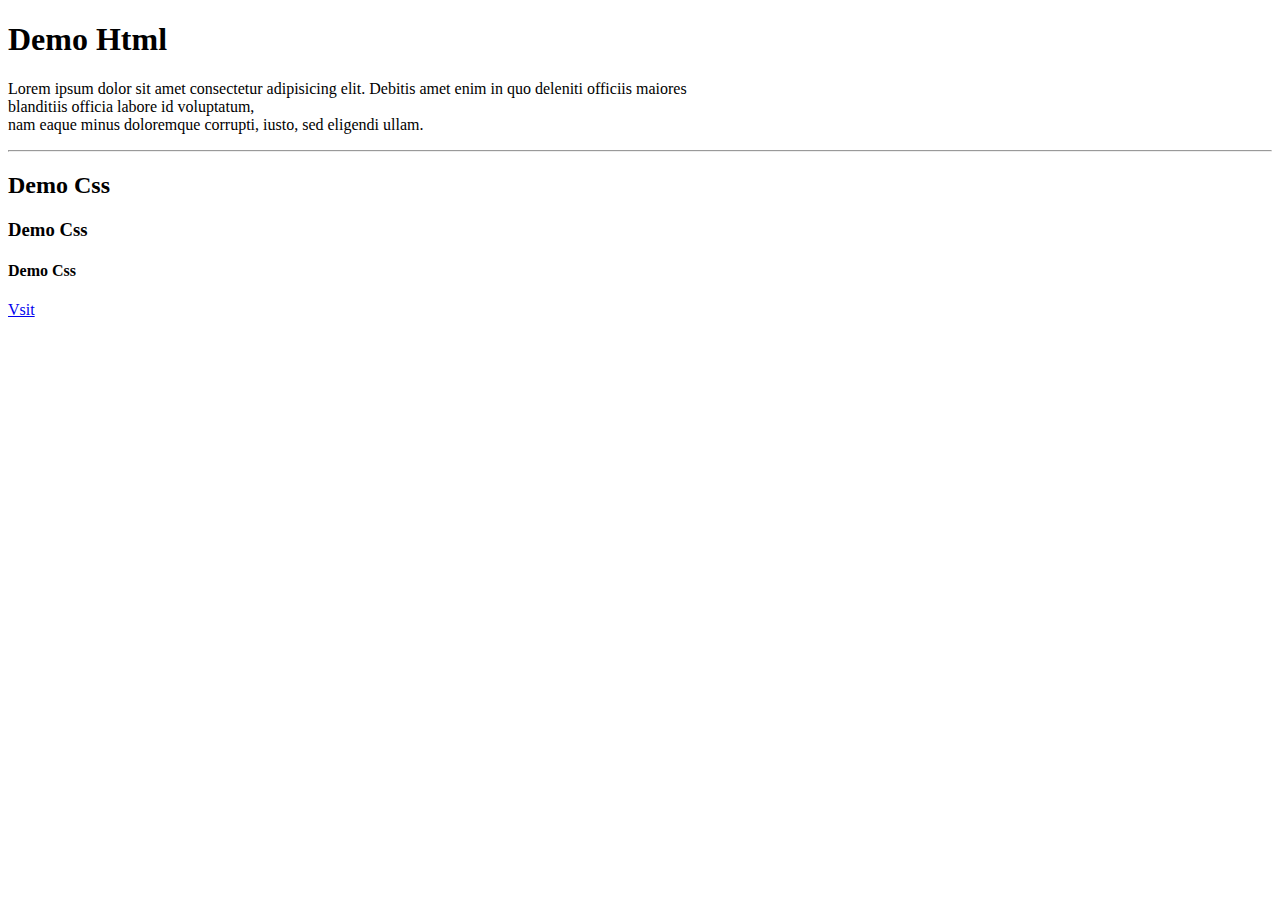
<file: index.html>
<!DOCTYPE html>
<html lang="en">

<head>
    <meta charset="UTF-8">
    <meta http-equiv="X-UA-Compatible" content="IE=edge">
    <meta name="viewport" content="width=device-width, initial-scale=1.0">
    <title>Rizwan</title>
</head>

<body>
    <h1>Demo Html</h1>
    <!-- <img src="./images/download.png" alt=""> -->

    <p>Lorem ipsum dolor sit amet consectetur adipisicing elit.
        Debitis amet enim in quo deleniti officiis maiores <br>
        blanditiis officia labore id voluptatum,<br> nam eaque minus doloremque corrupti, iusto, sed eligendi ullam.</p>
    <hr>
    <h2>Demo Css</h2>
    <h3>Demo Css</h3>
    <h4>Demo Css</h4>

    <a href="http://www.codekul.com/">Vsit</a>


</body>

</html>
</file>
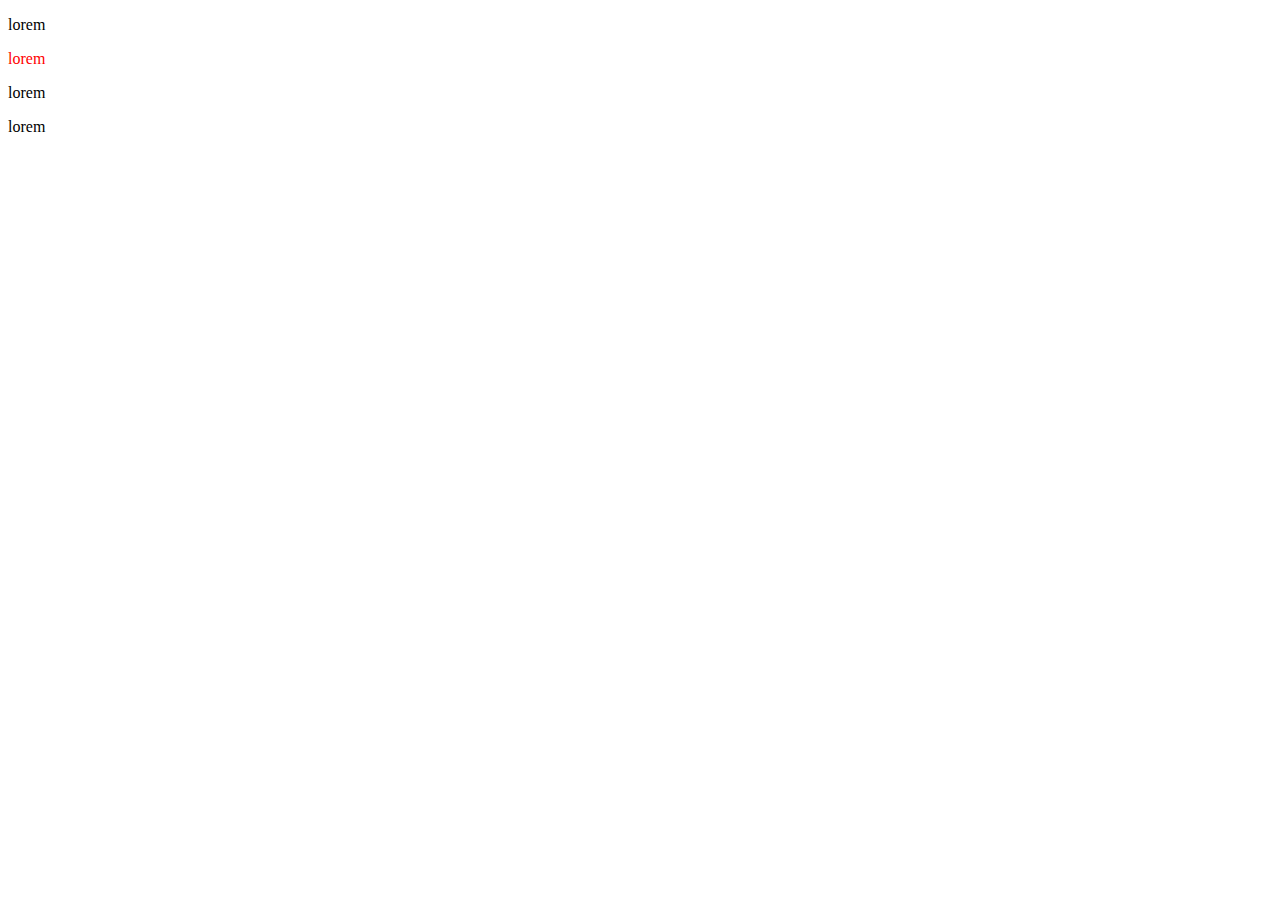
<file: block.html>
<!DOCTYPE html>
<html lang="en">
<head>
    <meta charset="UTF-8">
    <meta http-equiv="X-UA-Compatible" content="IE=edge">
    <meta name="viewport" content="width=device-width, initial-scale=1.0">
    <title>Document</title>
</head>
<style>
.p2{
    color: red;
}

</style>
<body>
    <p>lorem</p>
    <p class="p2">lorem</p>
    <p>lorem</p>
    <p>lorem</p>
</body>
</html>
</file>
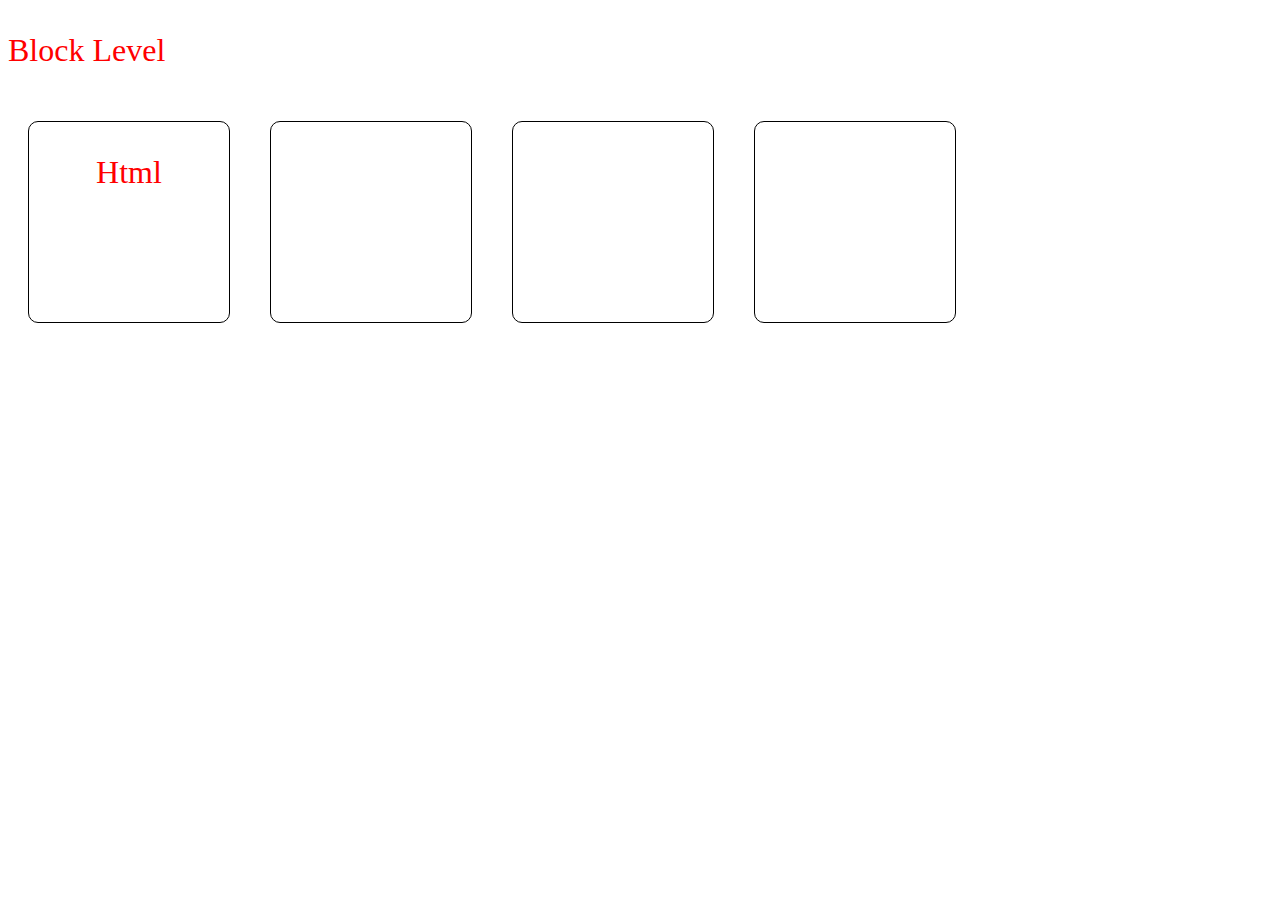
<file: block2.html>
<!DOCTYPE html>
<html lang="en">

<head>
    <meta charset="UTF-8">
    <meta http-equiv="X-UA-Compatible" content="IE=edge">
    <meta name="viewport" content="width=device-width, initial-scale=1.0">
    <title>Document</title>
    <link rel="stylesheet" href="block2.css">

</head>

<body>
    <p>Block Level</p>

    <div class="container">
        <div class="card1">
            <p>Html</p>
        </div>
        <div class="card1"></div>
        <div class="card1"></div>
        <div class="card1"></div>




    </div>
    



</body>

</html>
</file>
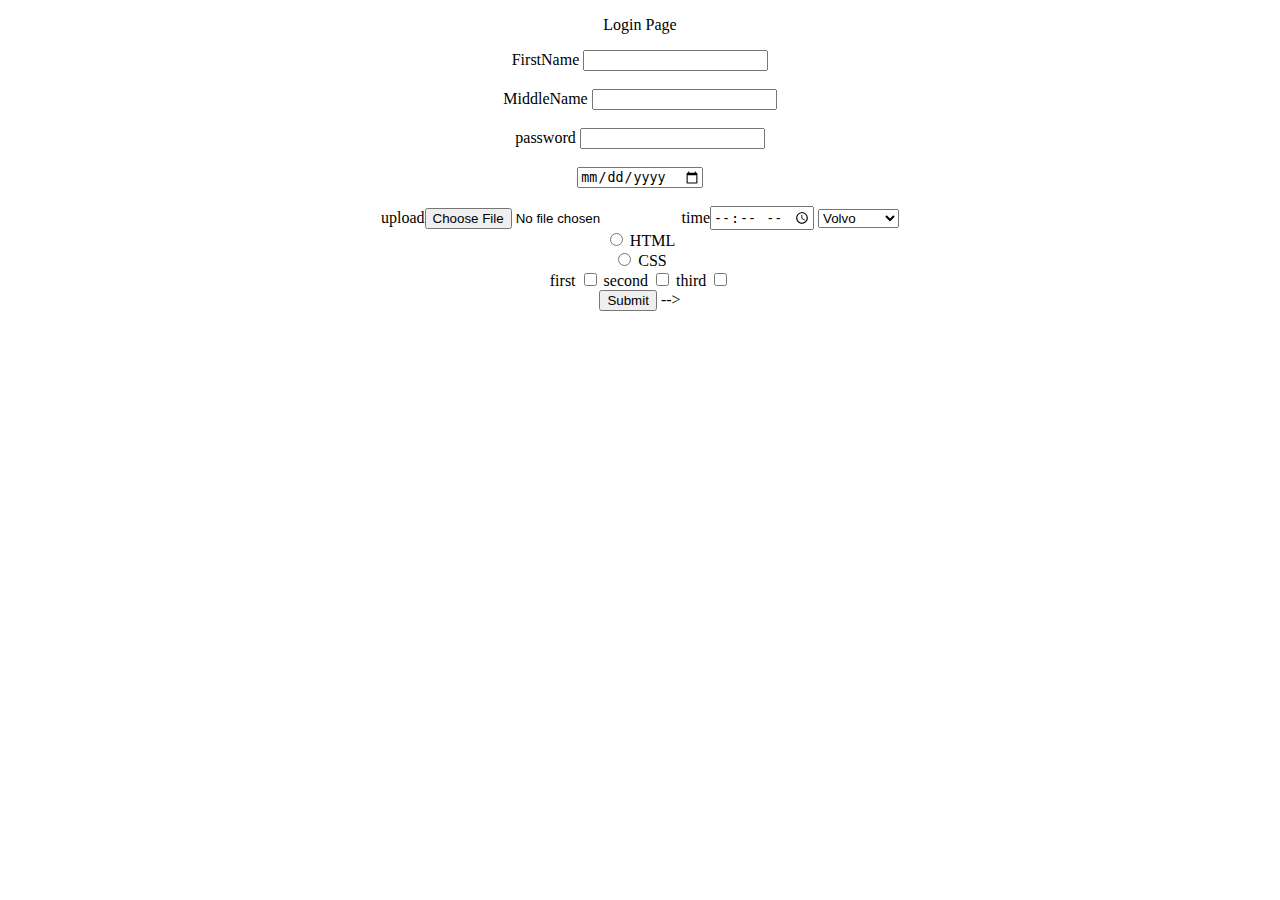
<file: form.html>
<!DOCTYPE html>
<html lang="en">

<head>
    <meta charset="UTF-8">
    <meta http-equiv="X-UA-Compatible" content="IE=edge">
    <meta name="viewport" content="width=device-width, initial-scale=1.0">
    <title>Document</title>
</head>

<body>
    <center>

        <form>
            <p>Login Page</p>

            <label for="">FirstName</label>
            <input type="text">
            <br>
            <br>
            <label for="">MiddleName</label>
            <input type="text">
            <br>
            <br>
            password <input type="password" name="" id="">
            <br>
            <br>
            <input type="date" name="" id="">
            <br>
            <br>
            upload<input type="file">
            time<input type="time">

            <select>
                <option value="volvoo">Volvo</option>
                <option value="saabb">Saab</option>
                <option value="mercedess">Mercedes</option>
                <option value="audii">Audi</option>
            </select><br>


            <input type="radio" id="html" name="fav_language" value="HTML">
            <label for="html">HTML</label><br>
            <input type="radio" id="css" name="fav_language" value="CSS">
            <label for="css">CSS</label><br>

            first <input type="checkbox" name="vehicle1" value="dkdfdjf">

            second <input type="checkbox" name="vehicle2" value="Car">

            third <input type="checkbox" name="vehicle3" value="Boat">


            <br>
            <button>Submit</button> -->



        </form>
    </center>

</body>

</html>
</file>
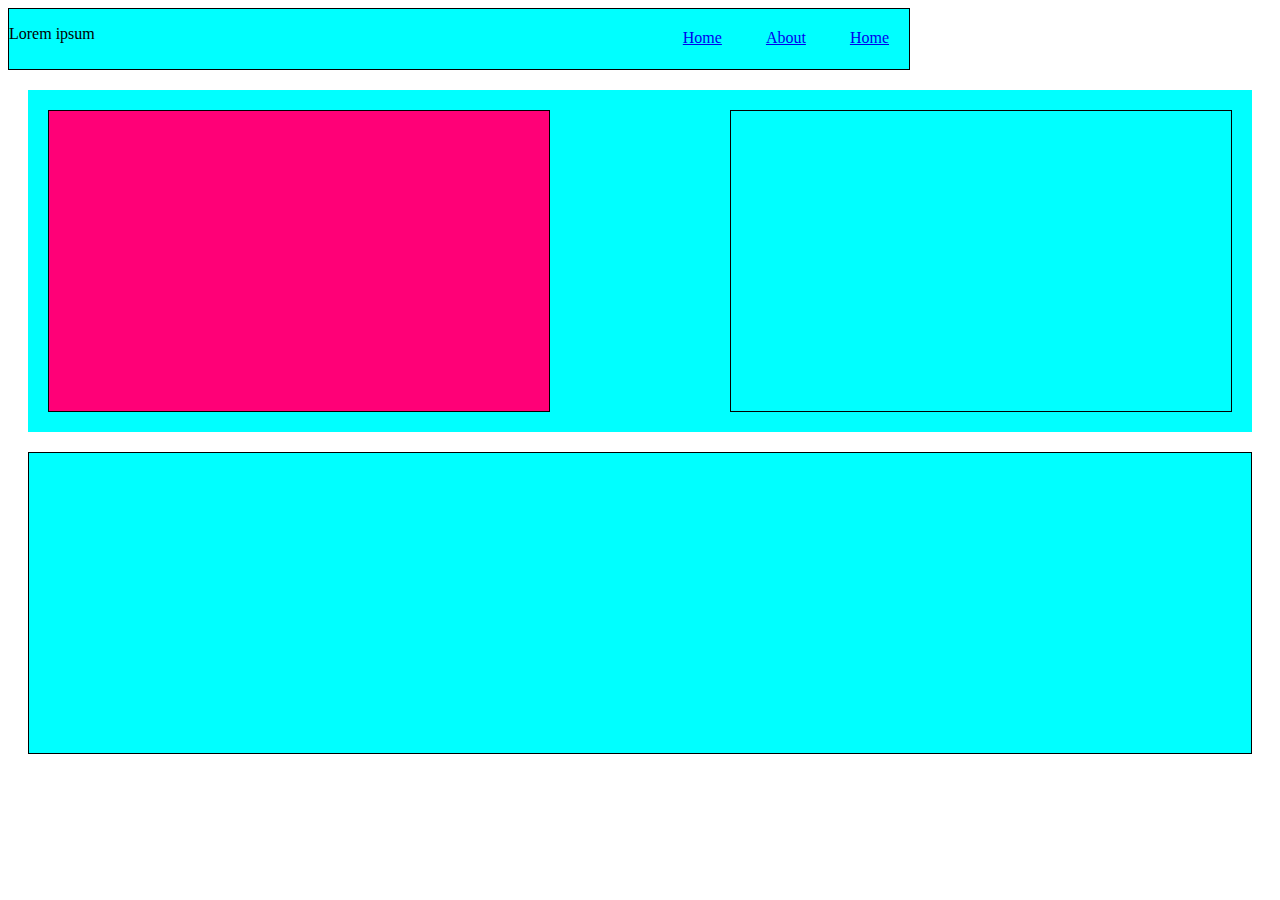
<file: nav.html>
<!DOCTYPE html>
<html lang="en">

<head>
    <meta charset="UTF-8">
    <meta http-equiv="X-UA-Compatible" content="IE=edge">
    <meta name="viewport" content="width=device-width, initial-scale=1.0">
    <title>Document</title>
</head>
<style>
    .container {
        border: 1px solid black;
        height: 60px;
        width: 900px;
        display: flex;
        justify-content: space-between;
        background-color: aqua;
    }

    nav {
        margin-top: 20px;
    }

    a {
        margin: 20px;
    }

    .boxA {
        display: flex;
        justify-content: space-between;
        /* border: 1px solid black; */
        margin: 20px;
        background-color: aqua;
    }

    .boxB {

        border: 1px solid black;
        margin: 20px;
        background-color: aqua;
    }

    .box1 {
        height: 300px;
        width: 500px;
        margin: 20px;
        background-color: rgb(255, 0, 119);
        border: 1px solid black;
    }

    .box2 {
        height: 300px;
        width: 500px;
        margin: 20px;
        border: 1px solid black;
    }

    .boxB1 {
        height: 300px;
        width: 800px;

    }
    .h:hover{
        color: red;
        font-size: large;
    }
    a:hover{
        color: rgb(0, 255, 68);
        font-size: xx-large;
    }
</style>

<body>
    <div class="container">
        <p class="h">Lorem ipsum</p>
        <nav>

            <a href="#Home">Home</a>
            <a href="#About">About</a>
            <a href="#Home">Home</a>

        </nav>


    </div>
    <div class="boxA">
        <div class="box1"></div>
        <div class=" box2"></div>


    </div>
    <div class="boxB">
        <div class="boxB1"></div>



    </div>
</body>

</html>
</file>
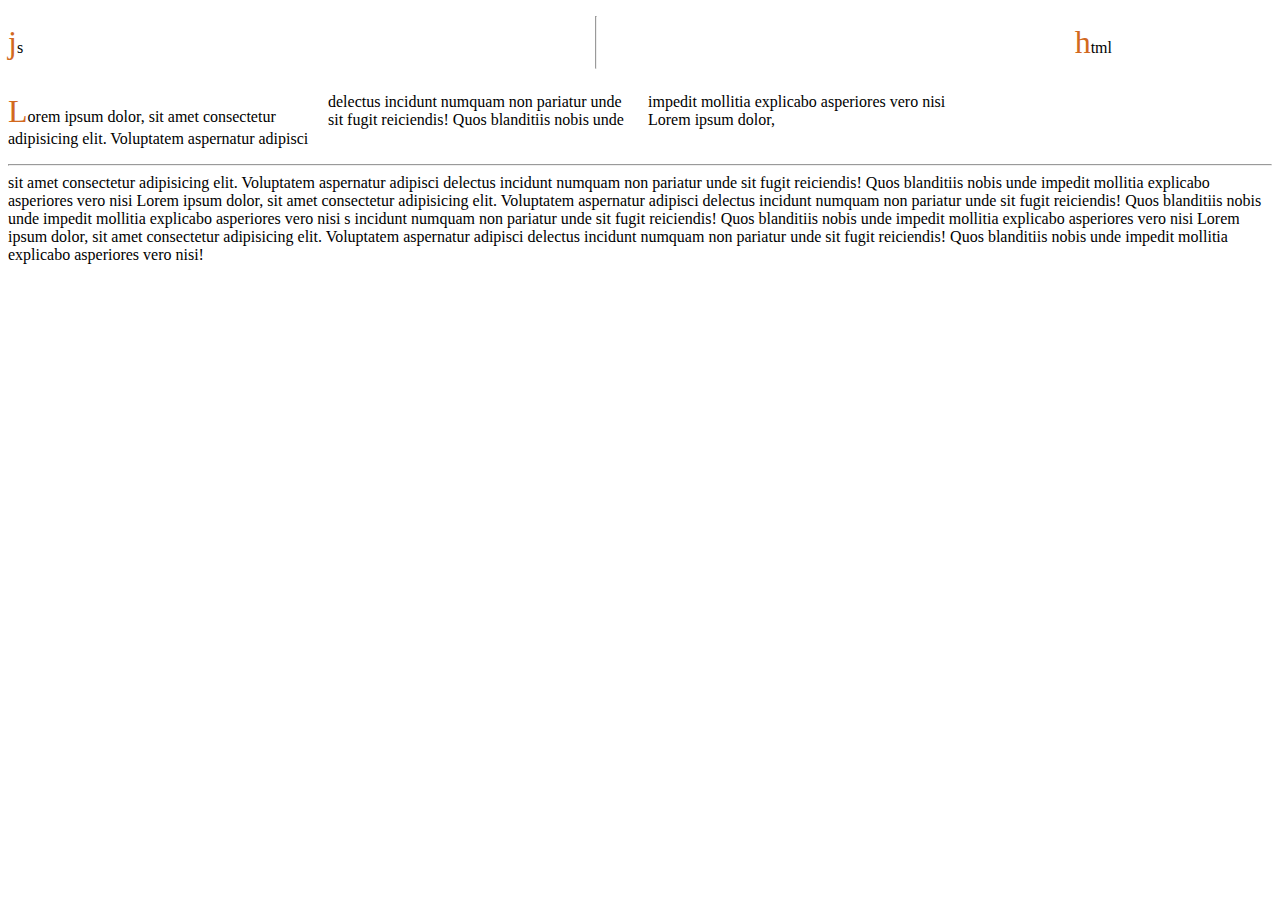
<file: newspaper.html>
<!DOCTYPE html>
<html lang="en">
<head>
    <meta charset="UTF-8">
    <meta http-equiv="X-UA-Compatible" content="IE=edge">
    <meta name="viewport" content="width=device-width, initial-scale=1.0">
    <title>Document</title>
</head>
<style>
    p{
        column-count: 4;
    }
    p::first-letter{
        color: chocolate;
        font-size: xx-large;
    }
    .container{
        justify-content: space-between;
        display: flex;

    }
   
</style>
<body>
<div class="container">
    <div class="card1"><p>js</p></div>
    <hr>
    <div class="card2"><p>html</p></div>
</div>


    <p>Lorem ipsum dolor, sit amet consectetur adipisicing elit. Voluptatem aspernatur adipisci delectus incidunt numquam non pariatur unde sit fugit reiciendis! Quos blanditiis nobis unde impedit mollitia explicabo asperiores vero nisi
        Lorem ipsum dolor, 
        <hr>
         sit amet consectetur adipisicing elit. Voluptatem aspernatur adipisci delectus incidunt numquam non pariatur unde sit fugit reiciendis! Quos blanditiis nobis unde impedit mollitia explicabo asperiores vero nisi
        Lorem ipsum dolor, sit amet consectetur adipisicing elit. Voluptatem aspernatur adipisci delectus incidunt numquam non pariatur unde sit fugit reiciendis! Quos blanditiis nobis unde impedit mollitia explicabo asperiores vero nisi
     s incidunt numquam non pariatur unde sit fugit reiciendis! Quos blanditiis nobis unde impedit mollitia explicabo asperiores vero nisi
        Lorem ipsum dolor, sit amet consectetur adipisicing elit. Voluptatem aspernatur adipisci delectus incidunt numquam non pariatur unde sit fugit reiciendis! Quos blanditiis nobis unde impedit mollitia explicabo asperiores vero nisi!</p>
</body>
</html>
</file>
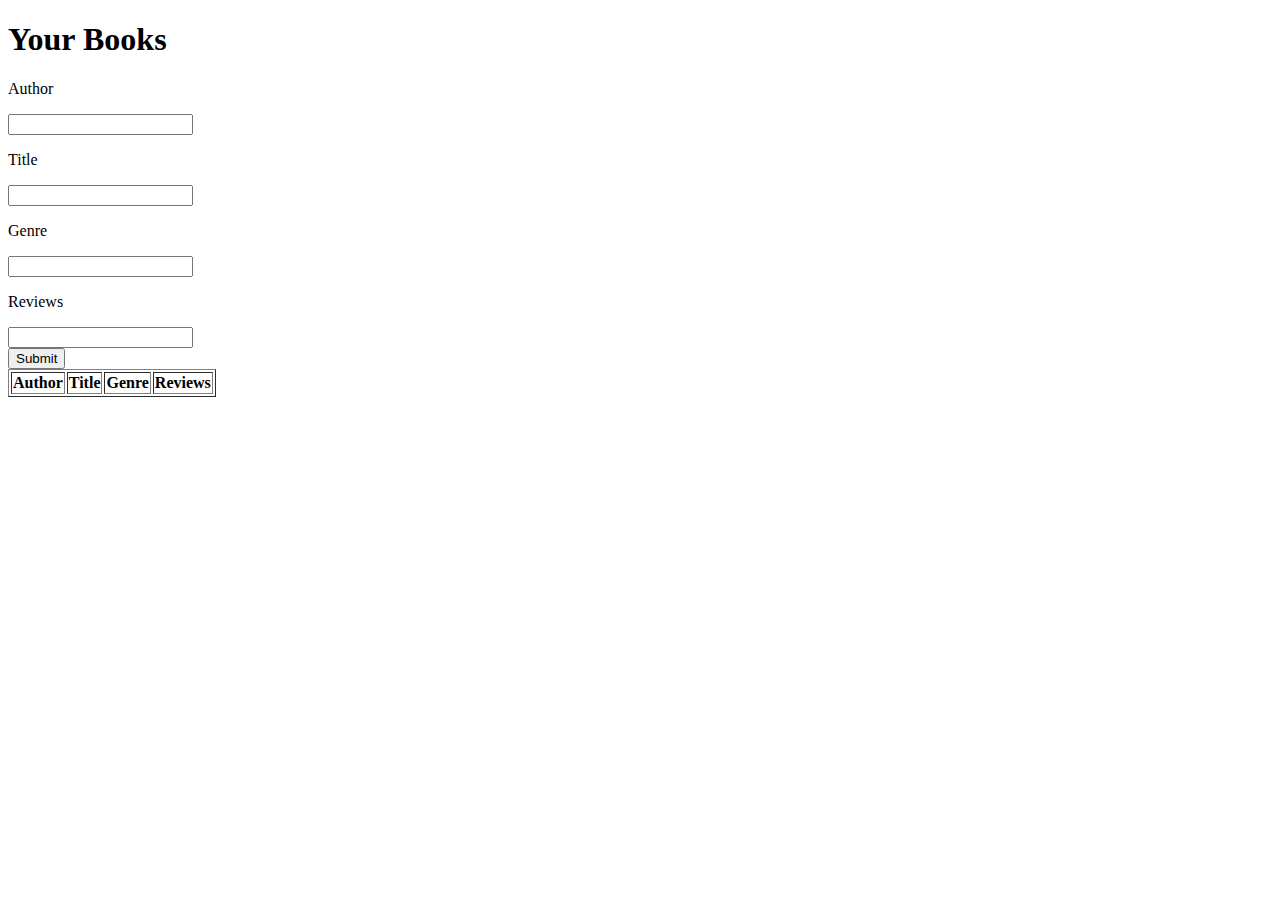
<file: tabledeletrow.html>
<!DOCTYPE html>
<html lang="en">
<head>
    <meta charset="UTF-8">
    <meta http-equiv="X-UA-Compatible" content="IE=edge">
    <meta name="viewport" content="width=device-width, initial-scale=1.0">
    <title>Document</title>
</head>
<body>
    <div class="container">
        <h1 class="heading">Your Books</h1>
        
        <p class="subHeading">Author</p>
        <input type="text" id="author" />
        
        <p class="subHeading">Title</p>
        <input type="text" id="title" />
        
        <p class="subHeading">Genre</p>
        <input type="text" id="genre" />
        
        <p class="subHeading">Reviews</p>
        <input type="text" id="reviews" />
        
      </div>
      
      <button class="btn" onclick="addBooks()" id="button">Submit</button>
      
      
      <table id="table" border="1px solid black">
        <tr>
          <th>Author</th>
          <th>Title</th>
          <th>Genre</th>
          <th>Reviews</th>
        </tr>
        
      </table>
      

    <script>
        function addBooks() {
  let info = document.getElementById("author").value;
  let info2 = document.getElementById("title").value;
  let info3 = document.getElementById("genre").value;
  let info4 = document.getElementById("reviews").value;

  document.getElementById("author").value = "";
  document.getElementById("title").value = "";
  document.getElementById("genre").value = "";
  document.getElementById("reviews").value = "";

  let obj = {
    author: info,
    title: info2,
    genre: info3,
    review: info4,
  };

  let table = document.getElementById("table");

  const row = table.insertRow(1);

  var cell1 = row.insertCell(0);
  var cell2 = row.insertCell(1);
  var cell3 = row.insertCell(2);
  var cell4 = row.insertCell(3);

  cell1.innerHTML = `${obj.author}`;
  cell2.innerHTML = `${obj.title}`;
  cell3.innerHTML = `${obj.genre}`;
  cell4.innerHTML = `${obj.review}
  <button onclick="this.closest('tr').remove()">Delete Book</button>`;
}
    </script>
</body>
</html>
</file>
<file: block2.css>
.container{
    display: flex;
    text-align: center;
}



p{color: red;
font-size: xx-large;


}
.card1{
    height: 200px;
    width: 200px;
    border: 1px solid black;
    margin: 20px;
    border-radius: 10px;
}
</file>
